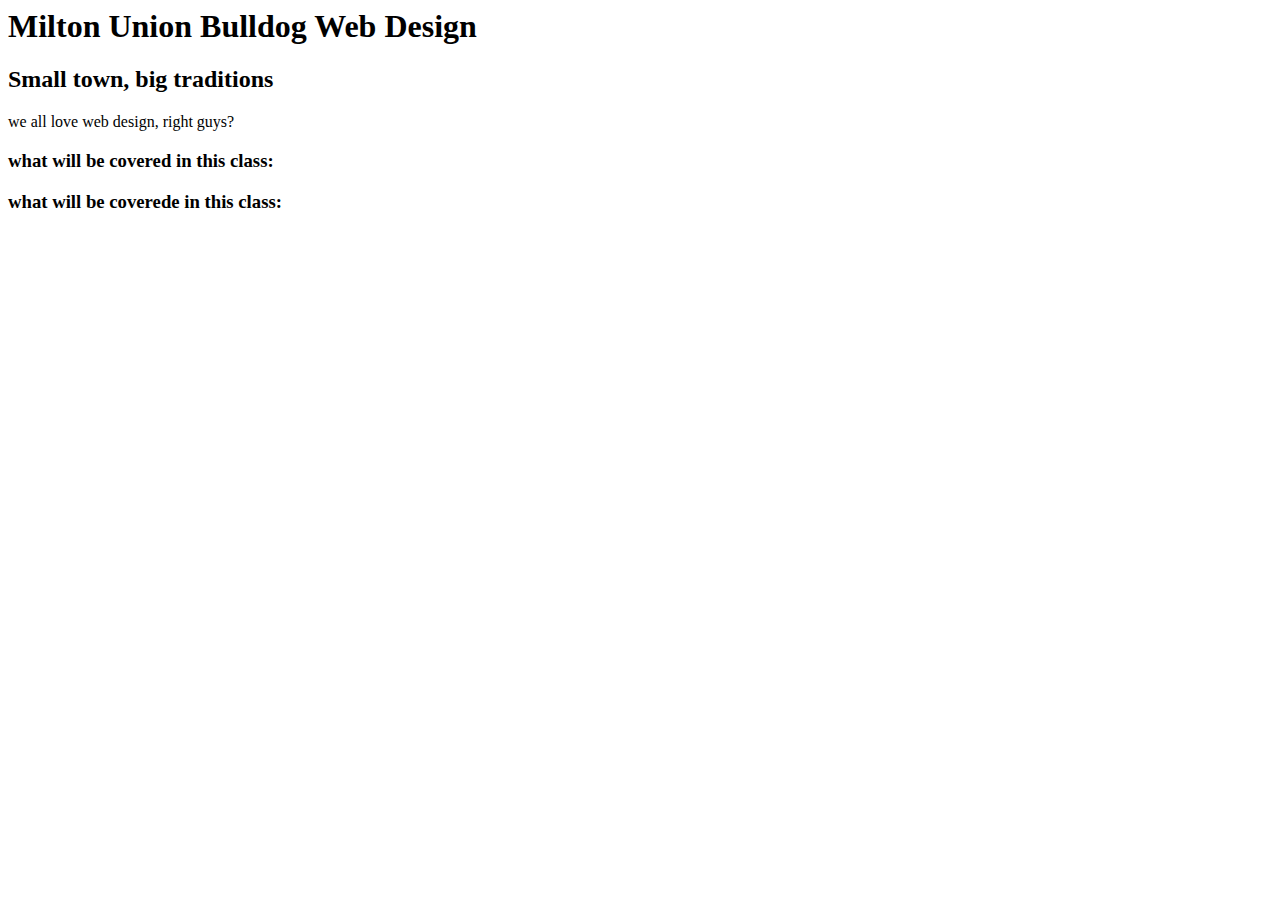
<file: web design.html>
<html>

<body>
<main>
<h1> Milton Union Bulldog Web Design </h1>
<h2> Small town, big traditions </h2> 
<p> we all love web design, right guys? </p>
</main>
<h3> what will be covered in this class: </h3>

</main>
<h3> what will be coverede in this class: </h3> 
<ul>


</body> 

</html>
</file>
